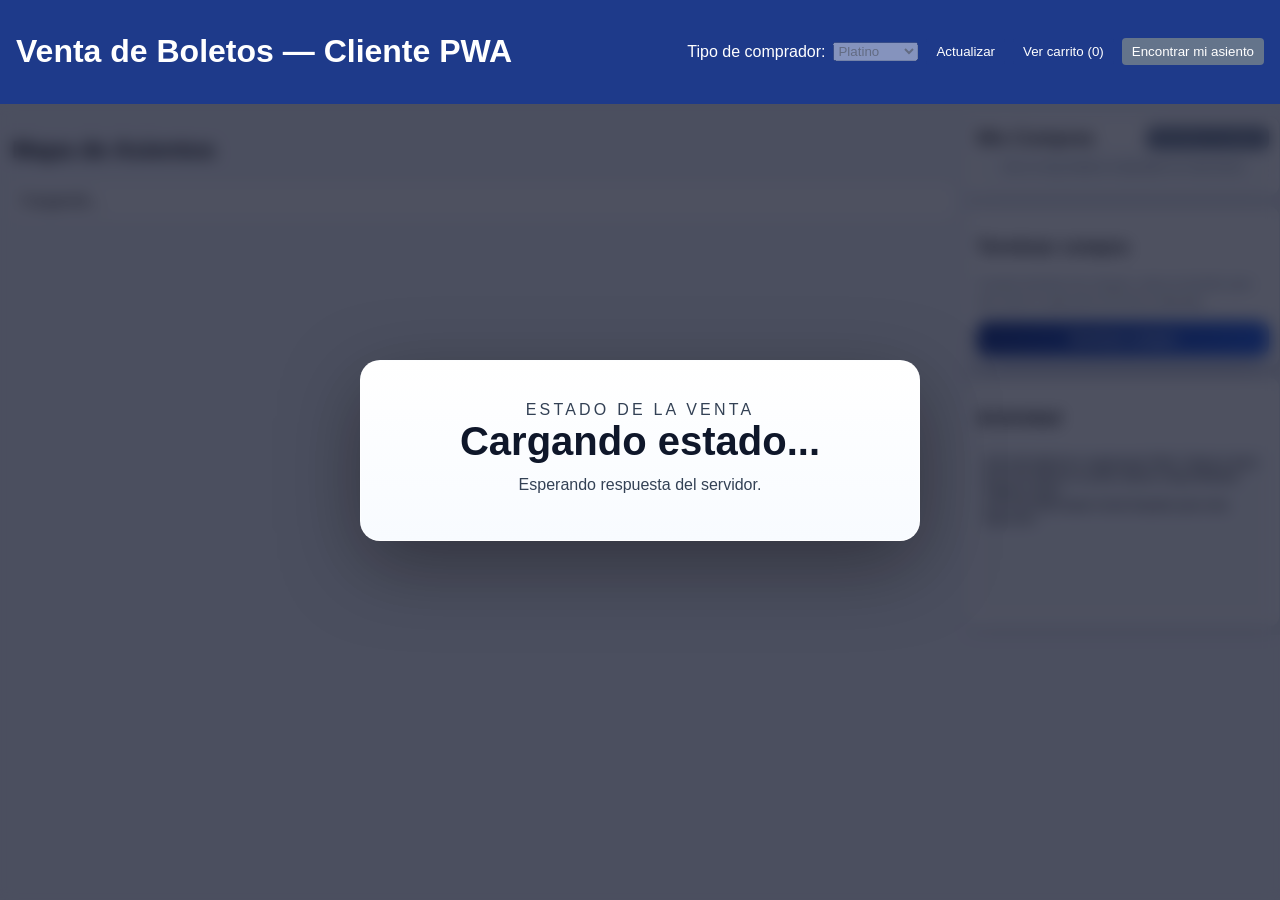
<file: Archivos referencia/webapp/index.html>
<!doctype html>
<html lang="es">
<head>
  <meta charset="utf-8" />
  <meta name="viewport" content="width=device-width,initial-scale=1" />
  <title>Simulación Venta - PWA</title>
  <meta http-equiv="Cache-Control" content="no-cache, no-store, must-revalidate" />
  <meta http-equiv="Pragma" content="no-cache" />
  <meta http-equiv="Expires" content="0" />
  <link rel="manifest" href="manifest.json" />
  <link rel="stylesheet" href="styles.css?v=8" />
</head>
<body>
  <header>
    <h1>Venta de Boletos — Cliente PWA</h1>
    <div id="controls">
      <label for="buyerType">Tipo de comprador:</label>
      <select id="buyerType">
        <option value="platino">Platino</option>
        <option value="preferente">Preferente</option>
        <option value="normal">General</option>
      </select>
      <button id="refreshBtn">Actualizar</button>
      <button id="openCartBtn">Ver carrito (<span id="cartCount">0</span>)</button>
      <button id="findSeatBtn" class="secondary">Encontrar mi asiento</button>
    </div>
  </header>

  <div id="saleOverlay" class="sale-overlay">
    <div class="sale-overlay-card">
      <p class="sale-overlay-kicker">Estado de la venta</p>
      <h2 id="saleOverlayTitle">Cargando estado...</h2>
      <p id="saleOverlayText">Esperando respuesta del servidor.</p>
      <div id="saleOverlayTimer" class="sale-overlay-timer"></div>
      <div id="saleOverlayAction" class="sale-overlay-action hidden">
        <button id="closeSessionBtn" class="primary-action">Cerrar sesión</button>
      </div>
    </div>
  </div>

  <main>
    <section id="mapSection">
      <h2>Mapa de Asientos</h2>
      <div id="seatMap">Cargando...</div>
    </section>

    <div id="sideDock">
      <aside id="cartPanel" class="dock-panel hidden">
        <h3>Carrito</h3>
        <div class="panel-actions">
          <button id="buyAllBtn">Comprar seleccionados</button>
          <button id="clearCartBtn" class="secondary">Vaciar carrito</button>
        </div>
        <ul id="cartList" class="entry-list"></ul>
      </aside>

      <section id="purchasesPanel" class="dock-panel">
        <div class="dock-panel-header">
          <h3>Mis Compras</h3>
          <button id="findPurchasesBtn" class="secondary small">Encontrar mi asiento</button>
        </div>
        <ul id="purchaseList" class="entry-list"></ul>
      </section>

      <section id="finishPanel" class="dock-panel">
        <h3>Terminar compra</h3>
        <p class="panel-note">Cuando termines de comprar, avisa al servidor para que cierre tu ejecución de forma ordenada.</p>
        <button id="finishPurchaseBtn" class="primary-action block">Terminar compra</button>
      </section>

      <section id="logSection" class="dock-panel">
        <h3>Actividad</h3>
        <div id="log"></div>
      </section>
    </div>
  </main>

  <script src="app.js?v=8"></script>
</body>
</html>
</file>
<file: Archivos referencia/webapp/styles.css>
* { box-sizing: border-box; font-family: Arial, sans-serif; }
body { margin: 0; padding: 0; background: #f4f6fb; color: #222; }
header { background: #1e3a8a; color: white; padding: 12px 16px; display:flex; align-items:center; justify-content:space-between; gap:12px; position: relative; z-index: 1001; }
#controls { display:flex; gap:8px; align-items:center; flex-wrap:wrap; }
main {
	display:grid;
	grid-template-columns: 75% 25%;
	gap:12px;
	padding: 12px;
	align-items:start;
}
#mapSection { min-width: 0; }
#seatMap { display:grid; grid-template-columns: repeat(20, 1fr); gap:3px; background: #fff; padding: 8px; border-radius:6px; max-height: 70vh; overflow:auto; }
.seat { padding:6px 4px; text-align:center; border-radius:4px; cursor:pointer; user-select:none; font-size:12px; max-width:48px; max-height:36px; min-width:28px; min-height:24px; overflow:hidden; }

.section-platino.free { background:#d8ecff; border:1px solid #9dc9f3; color:#0f172a; }
.section-preferente.free { background:#ffe6cc; border:1px solid #f4c28b; color:#0f172a; }
.section-normal.free { background:#dff3df; border:1px solid #9fd19f; color:#0f172a; }

.reserved-mine { background:#37a5f3; border:1px solid #1f7fc9; color:white; box-shadow:0 0 0 2px rgba(55, 165, 243, 0.18) inset; }
.reserved-other { background:#f59e0b; border:1px solid #d97706; color:white; }
.sold { background:#1e3a8a; border:1px solid #162d6f; color:white; cursor:not-allowed; }
.my-purchase { background:#8b5cf6 !important; border:1px solid #6d28d9 !important; color:white !important; box-shadow:0 0 0 2px rgba(139, 92, 246, 0.18) inset; }

.section-label { grid-column: 1 / -1; text-align: center; padding: 8px; font-weight: bold; font-size: 14px; border: 1px solid #ddd; margin: 0; }
.section-label.section-platino { background:#d8ecff; color:#0f172a; }
.section-label.section-preferente { background:#ffe6cc; color:#0f172a; }
.section-label.section-normal { background:#dff3df; color:#0f172a; }

.seat.section-platino { border-color:#9dc9f3; }
.seat.section-preferente { border-color:#f4c28b; }
.seat.section-normal { border-color:#9fd19f; }

#seatMap .seat:hover { transform: translateY(-1px); filter: brightness(0.98); }
#sideDock {
	position: sticky;
	top: 12px;
	width: 100%;
	max-height: calc(100vh - 24px);
	display: flex;
	flex-direction: column;
	gap: 10px;
	z-index: 900;
	align-items: stretch;
	overflow-y: auto;
	padding-bottom: 8px;
}
.dock-panel {
	background:#fff;
	padding: 10px;
	border-radius: 10px;
	box-shadow: 0 10px 26px rgba(15, 23, 42, 0.12);
	border: 1px solid rgba(226, 232, 240, 0.95);
	width: 100%;
}
.panel-actions { display:flex; gap:8px; flex-wrap:wrap; margin-bottom:8px; }
.entry-list { list-style:none; padding:0; margin:0; display:flex; flex-direction:column; gap:8px; }
.cart-entry, .purchase-entry {
	display:flex;
	align-items:flex-start;
	gap:8px;
	padding:8px;
	border-radius:8px;
	background:#f8fafc;
	border:1px solid #e2e8f0;
}
.cart-entry.expired { background:#f1f5f9; border-color:#cbd5e1; color:#64748b; opacity:0.95; }
.cart-entry.expired .cart-entry-title { color:#64748b; }
.cart-entry.selected { border-color:#60a5fa; background:#eff6ff; }
.cart-entry-main, .purchase-entry-main { flex:1; min-width:0; }
.cart-entry-title, .purchase-entry-title { font-weight:700; font-size:13px; color:#0f172a; }
.cart-entry-meta, .purchase-entry-meta { font-size:12px; color:#475569; margin-top:2px; }
.cart-entry-controls { display:flex; align-items:center; gap:6px; }
.cart-entry-controls input[type="checkbox"] { width:16px; height:16px; }
.empty-state {
	padding:10px;
	border:1px dashed #cbd5e1;
	border-radius:8px;
	background:#f8fafc;
	color:#64748b;
	font-size:12px;
	text-align:center;
}
.icon-button {
	padding:5px 8px;
	border-radius:6px;
	background:#dc2626;
	color:#fff;
	font-size:12px;
}
#purchasesPanel .dock-panel-title, #cartPanel .dock-panel-title { margin-top:0; }
#logSection { flex-basis:auto; }
#log { background:#f8fafc; padding:8px; height:168px; overflow:auto; border-radius:8px; font-size:12px; }
.dock-panel-header { display:flex; align-items:center; gap:8px; justify-content:space-between; }
.dock-panel-header h3 { margin:0; }
.panel-note { margin: 0 0 10px; font-size: 12px; color: #64748b; line-height: 1.45; }
.small { padding:4px 6px; font-size:12px; border-radius:6px; }
.hidden { display:none; }
button { background:#1e3a8a; color:white; border:none; padding:6px 10px; border-radius:4px; cursor:pointer; }
button.secondary { background:#64748b; }

.block { width: 100%; }

@media (max-width: 1100px) {
	main { display:flex; flex-direction:column; }
	#sideDock { position: static; width: 100%; max-height:none; }
}

.sale-overlay {
	position: fixed;
	inset: 0;
	display: flex;
	align-items: center;
	justify-content: center;
	background: rgba(10, 15, 35, 0.72);
	backdrop-filter: blur(8px);
	z-index: 1000;
	transition: opacity 0.25s ease, visibility 0.25s ease;
}

.sale-overlay.hidden {
	opacity: 0;
	visibility: hidden;
	pointer-events: none;
}

.sale-overlay-card {
	width: min(560px, calc(100vw - 32px));
	background: linear-gradient(180deg, #ffffff 0%, #f8fbff 100%);
	border-radius: 20px;
	padding: 28px 30px;
	text-align: center;
	box-shadow: 0 24px 80px rgba(0, 0, 0, 0.35);
	border: 1px solid rgba(255, 255, 255, 0.72);
}

.sale-overlay-kicker {
	margin: 0 0 10px;
	text-transform: uppercase;
	letter-spacing: 0.2em;
	font-size: 12px;
	color: #64748b;
}

.sale-overlay-card h2 {
	margin: 0;
	font-size: clamp(26px, 4vw, 40px);
	color: #0f172a;
}

.sale-overlay-card p {
	margin: 12px 0 0;
	font-size: 16px;
	color: #334155;
}

.sale-overlay-timer {
	margin-top: 18px;
	font-size: 28px;
	font-weight: 700;
	color: #1e3a8a;
}

.sale-overlay-action {
	display:flex;
	justify-content:center;
	margin-top: 22px;
}

.sale-overlay-action.hidden {
	display:none;
}

.primary-action {
	background: linear-gradient(135deg, #1e3a8a, #2563eb);
	padding: 10px 18px;
	border-radius: 10px;
	font-weight: 700;
	box-shadow: 0 14px 28px rgba(30, 58, 138, 0.22);
	min-width: 180px;
}

.primary-action:hover {
	filter: brightness(1.04);
}
</file>
